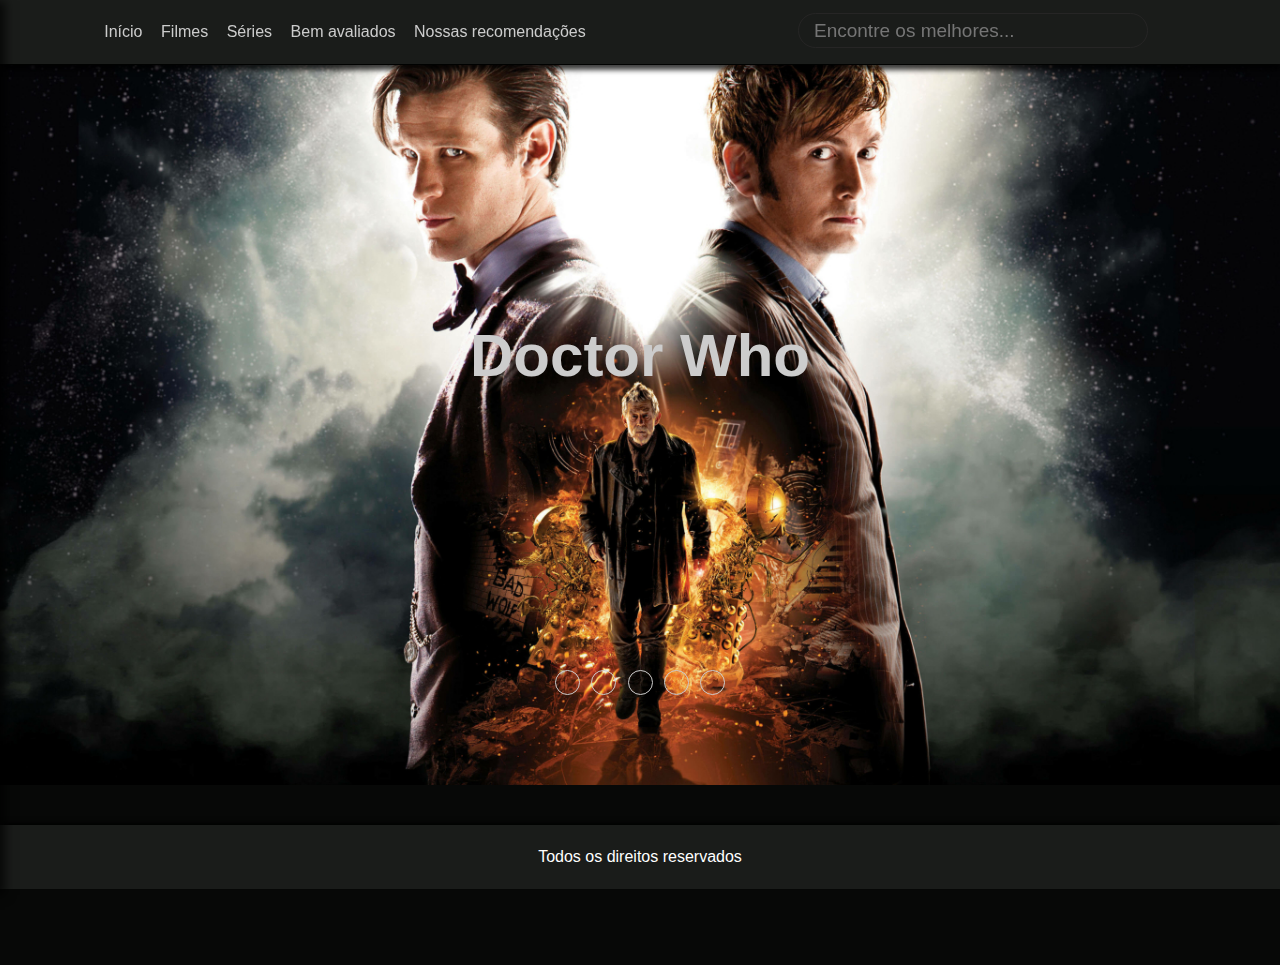
<file: index.html>
<!DOCTYPE html>
<html lang="en">
  <head>
    <meta charset="UTF-8" />
    <meta http-equiv="X-UA-Compatible" content="IE=edge" />
    <meta name="viewport" content="width=device-width, initial-scale=1.0" />
    <title>THE BEST MOVIES</title>
    <link rel="stylesheet" href="css/style.css" />
    <script defer src="js/functions.js" type="text/javascript"></script>
  </head>
  <body>
    <header>
      <div class="icon-menu">
         <img src="assets/menu-aberto.png" alt="icone-menu">
      </div>
      
        <div class="menu">
          <a href="index.html">Início</a>
          <a href="html/filmes.html">Filmes</a>
          <a href="html/series.html">Séries</a>
          <a href="html/topRated.html">Bem avaliados</a>
          <a href="html/recomendations.html">Nossas recomendações</a>
       </div>

     <div class="menu-mobile">
        <a href="index.html">Início</a>
        <a href="html/filmes.html">Filmes</a>
        <a href="html/series.html">Séries</a>
        <a href="html/topRated.html">Bem avaliados</a>
        <a href="html/recomendations.html">Recomendações</a>
     </div>

        <form id="form">
         <input type="text" class="search" placeholder="Encontre os melhores..."/>
        </form>
        
      </header>

      <section class="banner">
       <div class="main-banner">
         <div style="background-image:url('assets/doctorWho.jpg'); background-position:top;" class="banner-single selected">
          <h2>Doctor Who</h2>
        </div>
        <div style="background-image:url('assets/sherlock.jpg')" class="banner-single">
          <h2>Sherlock</h2>
        </div>
        <div style="background-image:url('assets/dark.png');" class="banner-single">
          <h2>Dark</h2>
        </div>
            <div style="background-image:url('assets/spiderMan.jpg');" class="banner-single">
              <h2>Homem aranha </br>De volta ao lar</h2>
            </div>
            <div style="background-image:url('assets/suicideSquad.jpg');" class="banner-single ">
              <h2 style="color:black;">Esquadrão Suicida</h2>
            </div>
            
          </div>
          
          <div class="wraper-dots">
            <div class="dots"></div>
          <div class="dots"></div>
          <div class="dots"></div>
          <div class="dots"></div>
          <div class="dots"></div>
        </div>

      </section>
      
      <section class="main">
        <div class="container">
        <!-- <div class="movie">
          <div class="movie-img">
                    <img src="img/fundo.webp" alt="">
                    <div class="description">
                      <p>lorem ipsum silor domor amet consectetur velarios 
                        demoris paratem vermouth silaticos toberios</p>
                      </div>
                    </div>
                    <div class="footer-movie">
                      <a href="" >Titulo do filme</a>
                      <h3>9.8</h3>
                    </div>
                  </div> -->
        </div>
    </section>

    <footer>
      <div class="content-footer">
        <p>Todos os direitos reservados</p>
      </div>
    </footer>

     </body>
  </html>
</file>
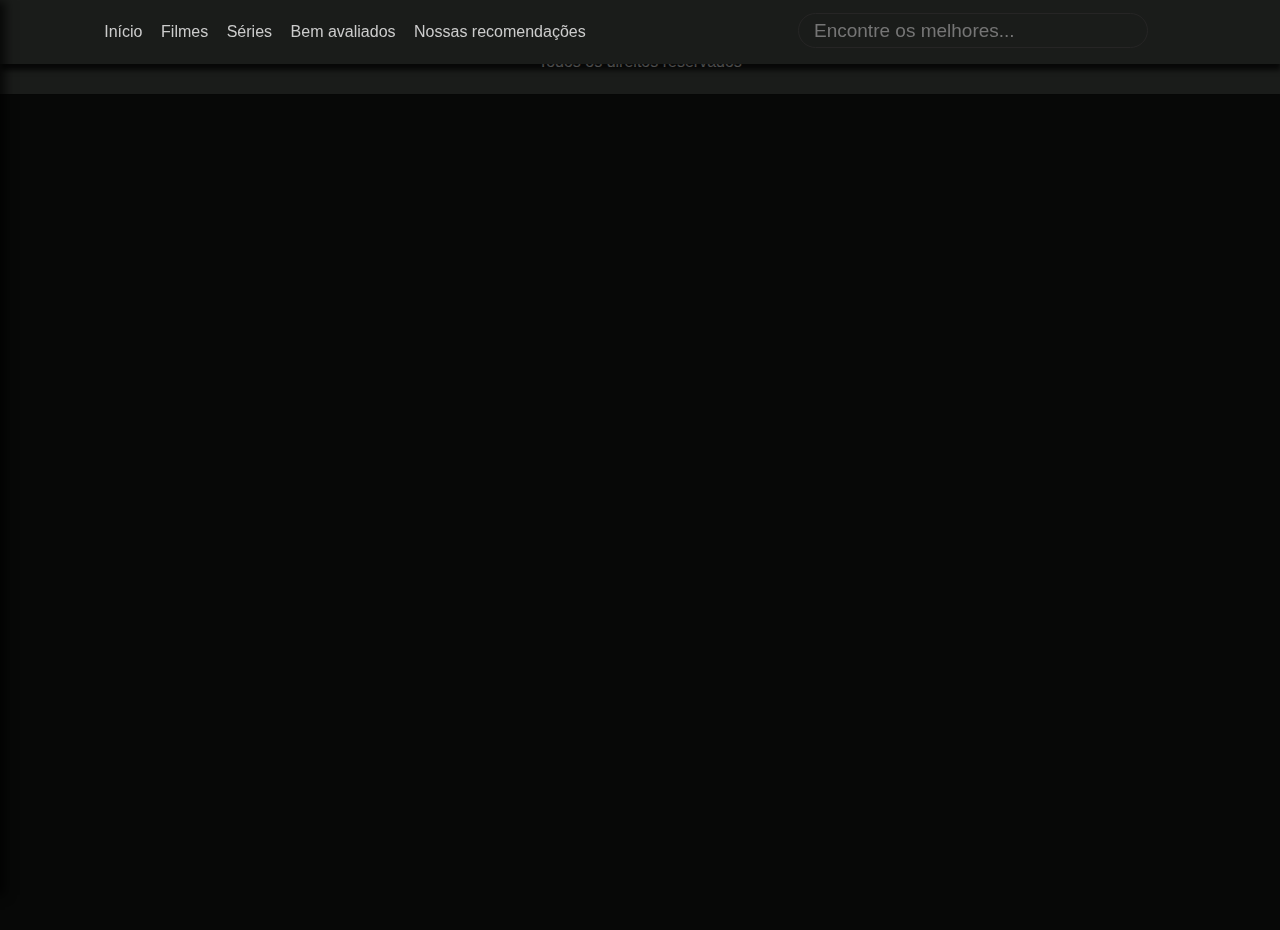
<file: html/about.html>
<!DOCTYPE html>
<html lang="en">
<head>
    <meta charset="UTF-8">
    <meta http-equiv="X-UA-Compatible" content="IE=edge">
    <meta name="viewport" content="width=device-width, initial-scale=1.0">
    <title>About | Movie</title>
    <link rel="stylesheet" href="../css/style.css">
    <script defer src="../js/about.js"></script>
</head>
<body>
<header>
        <div class="icon-menu">
            <img src="../assets/menu-aberto.png" alt="" srcset="">
         </div>

        <div class="menu">
            <a href="../index.html">Início</a>
            <a href="filmes.html">Filmes</a>
            <a href="series.html">Séries</a>
            <a href="topRated.html">Bem avaliados</a>
            <a href="recomendations.html">Nossas recomendações</a>
         </div>

         <div class="menu-mobile">
            <a href="index.html">Início</a>
            <a href="filmes.html">Filmes</a>
            <a href="series.html">Séries</a>
            <a href="topRated.html">Bem avaliados</a>
            <a href="recomendations.html">Recomendações</a>
         </div>
        
        <form id="form">
            <input type="text" class="search" placeholder="Encontre os melhores..."/>
        </form>
        
</header>

 <div class="container-about">
    <!-- <section class="about-movie">
            <aside class="about">
                <div class="banner-about"></div>

                <div class="content-about">
                    <h2>Informações do vídeo:</h2>
                    <h1>Título original:</h1> <p>Titulo</p>
                    <h1>Lançamento:</h1> <p>Titulo</p>
                    <h1>Avaliação:</h1> <p>Titulo</p>
                </div>
            </aside>

            <div class="box-trailer">
                <div class="trailer"><iframe src=""></iframe></div>
                <p></p>     
            </div>

    </section>  -->

</div>

    <footer>
        <div class="content-footer">
          <p>Todos os direitos reservados</p>
        </div>
      </footer>

    </body>
</html>
</file>
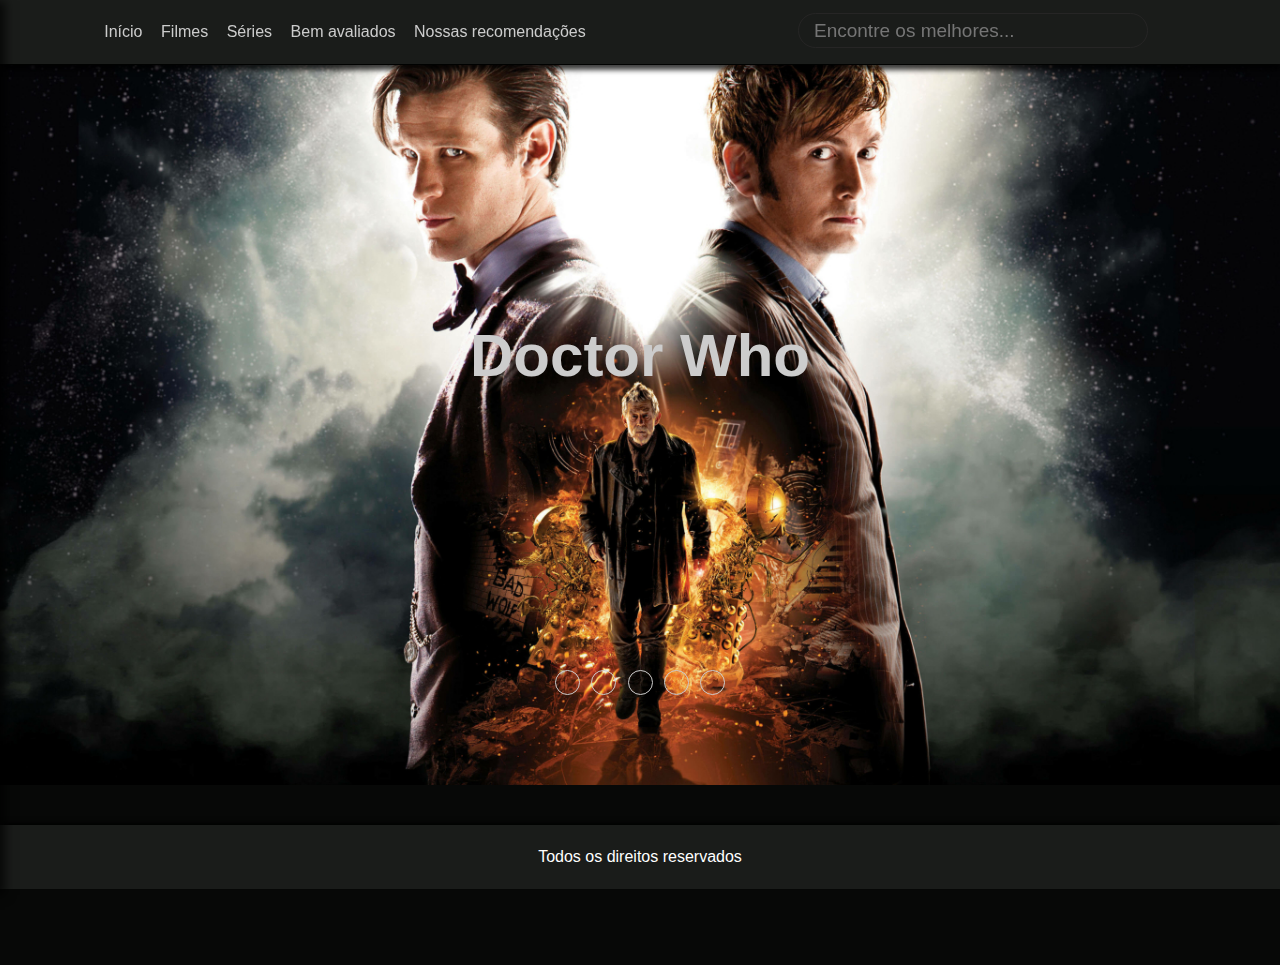
<file: html/filmes.html>
<!DOCTYPE html>
<html lang="en">
<head>
    <meta charset="UTF-8">
    <meta http-equiv="X-UA-Compatible" content="IE=edge">
    <meta name="viewport" content="width=device-width, initial-scale=1.0">
    <link rel="stylesheet" href="../css/style.css">
    <script defer src="../js/functions.js"></script>
    <title>Movies</title>
</head>
<body>
<header>
      <div class="icon-menu">
        <img src="../assets/menu-aberto.png" alt="" srcset="">
     </div>

        <div class="menu">
            <a href="../index.html">Início</a>
            <a href="filmes.html">Filmes</a>
            <a href="series.html">Séries</a>
            <a href="topRated.html">Bem avaliados</a>
            <a href="recomendations.html">Nossas recomendações</a>
         </div>

       <div class="menu-mobile">
          <a href="../index.html">Início</a>
          <a href="filmes.html">Filmes</a>
          <a href="series.html">Séries</a>
          <a href="topRated.html">Bem avaliados</a>
          <a href="recomendations.html">Recomendações</a>
       </div>

       <form id="form">
         <input type="text" class="search" placeholder="Encontre os melhores..."/>
        </form>
        
</header>

      <section class="banner">
       <div class="main-banner">
         <div style="background-image:url('../assets/doctorWho.jpg'); background-position:top;" class="banner-single selected">
          <h2>Doctor Who</h2>
        </div>
        <div style="background-image:url('../assets/sherlock.jpg')" class="banner-single">
          <h2>Sherlock</h2>
        </div>
        <div style="background-image:url('../assets/dark.png');" class="banner-single">
          <h2>Dark</h2>
        </div>
            <div style="background-image:url('../assets/spiderMan.jpg');" class="banner-single">
              <h2>Homem aranha </br>De volta ao lar</h2>
            </div>
            <div style="background-image:url('../assets/suicideSquad.jpg');" class="banner-single ">
              <h2 style="color:black;">Esquadrão Suicida</h2>
            </div>
            
          </div>
          
          <div class="wraper-dots">
            <div class="dots"></div>
          <div class="dots"></div>
          <div class="dots"></div>
          <div class="dots"></div>
          <div class="dots"></div>
        </div>

      </section>
      
      <section class="main">
        <div class="container">
        <!-- <div class="movie">
          <div class="movie-img">
                    <img src="img/fundo.webp" alt="">
                    <div class="description">
                      <p>lorem ipsum silor domor amet consectetur velarios 
                        demoris paratem vermouth silaticos toberios</p>
                      </div>
                    </div>
                    <div class="footer-movie">
                      <a href="" >Titulo do filme</a>
                      <h3>9.8</h3>
                    </div>
                  </div> -->
                </div>
    </section>

    <footer>
      <div class="content-footer">
        <p>Todos os direitos reservados</p>
      </div>
    </footer>
 </body>
</html>
</file>
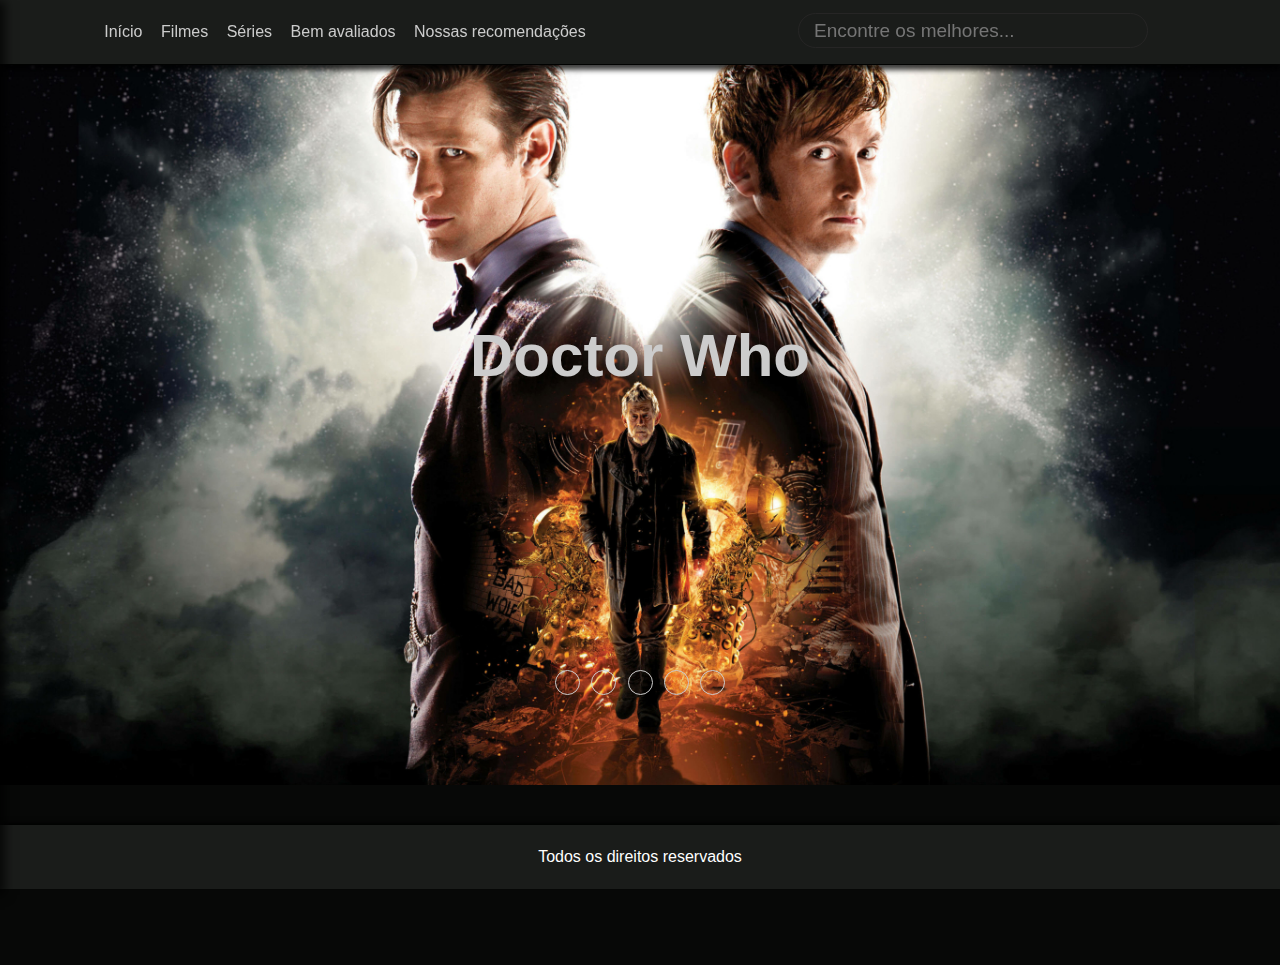
<file: html/recomendations.html>
<!DOCTYPE html>
<html lang="en">
<head>
    <meta charset="UTF-8">
    <meta http-equiv="X-UA-Compatible" content="IE=edge">
    <meta name="viewport" content="width=device-width, initial-scale=1.0">
    <link rel="stylesheet" href="../css/style.css">
    <script defer src="../js/functions.js"></script>
    <title>Movies</title>
</head>
<body>
    <header>
      <div class="icon-menu">
        <img src="../assets/menu-aberto.png" alt="" srcset="">
     </div>

        <div class="menu">
            <a href="../index.html">Início</a>
            <a href="filmes.html">Filmes</a>
            <a href="series.html">Séries</a>
            <a href="topRated.html">Bem avaliados</a>
            <a href="recomendations.html">Nossas recomendações</a>
         </div>

       <form id="form">
         <input type="text" class="search" placeholder="Encontre os melhores..."/>
        </form>

        <div class="menu-mobile">
          <a href="../index.html">Início</a>
          <a href="filmes.html">Filmes</a>
          <a href="series.html">Séries</a>
          <a href="topRated.html">Bem avaliados</a>
          <a href="recomendations.html">Recomendações</a>
       </div>
        
      </header>

      <section class="banner">
       <div class="main-banner">
         <div style="background-image:url('../assets/doctorWho.jpg'); background-position:top;" class="banner-single selected">
          <h2>Doctor Who</h2>
        </div>
        <div style="background-image:url('../assets/sherlock.jpg')" class="banner-single">
          <h2>Sherlock</h2>
        </div>
        <div style="background-image:url('../assets/dark.png');" class="banner-single">
          <h2>Dark</h2>
        </div>
            <div style="background-image:url('../assets/spiderMan.jpg');" class="banner-single">
              <h2>Homem aranha </br>De volta ao lar</h2>
            </div>
            <div style="background-image:url('../assets/suicideSquad.jpg');" class="banner-single ">
              <h2 style="color:black;">Esquadrão Suicida</h2>
            </div>
            
          </div>
          
          <div class="wraper-dots">
            <div class="dots"></div>
          <div class="dots"></div>
          <div class="dots"></div>
          <div class="dots"></div>
          <div class="dots"></div>
        </div>

      </section>
      
      <section class="main">
        <div class="container">
        <!-- <div class="movie">
          <div class="movie-img">
                    <img src="img/fundo.webp" alt="">
                    <div class="description">
                      <p>lorem ipsum silor domor amet consectetur velarios 
                        demoris paratem vermouth silaticos toberios</p>
                      </div>
                    </div>
                    <div class="footer-movie">
                      <a href="" >Titulo do filme</a>
                      <h3>9.8</h3>
                    </div>
                  </div> -->
                </div>
    </section>

    <footer>
      <div class="content-footer">
        <p>Todos os direitos reservados</p>
      </div>
    </footer>
 </body>
</html>
</file>
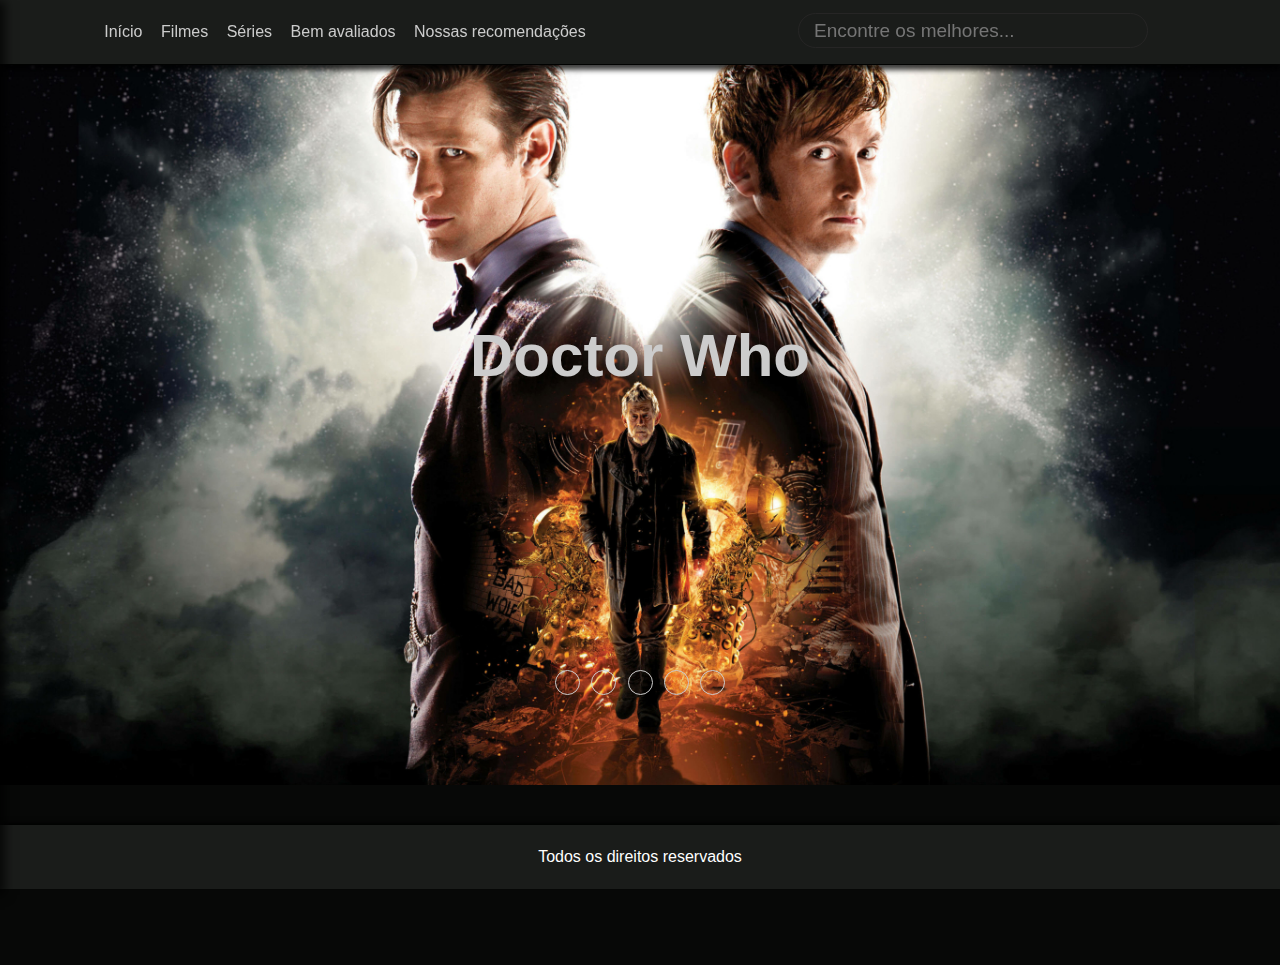
<file: html/results.html>
<!DOCTYPE html>
<html lang="en">
  <head>
    <meta charset="UTF-8" />
    <meta http-equiv="X-UA-Compatible" content="IE=edge" />
    <meta name="viewport" content="width=device-width, initial-scale=1.0" />
    <title>THE BEST MOVIES</title>
    <link rel="stylesheet" href="../css/style.css" />
    <script defer src="../js/functions.js"></script>
  </head>
  <body>
<header>
        <div class="icon-menu">
            <img src="../assets/menu-aberto.png" alt="" srcset="">
        </div>
        
        <div class="menu">
          <a href="../index.html">Início</a>
          <a href="filmes.html">Filmes</a>
          <a href="series.html">Séries</a>
          <a href="topRated.html">Bem avaliados</a>
          <a href="recomendations.html">Nossas recomendações</a>
       </div>

       <div class="menu-mobile">
          <a href="../index.html">Início</a>
          <a href="filmes.html">Filmes</a>
          <a href="series.html">Séries</a>
          <a href="topRated.html">Bem avaliados</a>
      </div>

       <form id="form">
         <input type="text" class="search" placeholder="Encontre os melhores..."/>
        </form>
        
</header>

      <section class="banner">
       <div class="main-banner">
         <div style="background-image:url('../assets/doctorWho.jpg'); background-position:top;" class="banner-single selected">
          <h2>Doctor Who</h2>
        </div>
        <div style="background-image:url('../assets/sherlock.jpg')" class="banner-single">
          <h2>Sherlock</h2>
        </div>
        <div style="background-image:url('../assets/dark.png');" class="banner-single">
          <h2>Dark</h2>
        </div>
            <div style="background-image:url('../assets/spiderMan.jpg');" class="banner-single">
              <h2>Homem aranha </br>De volta ao lar</h2>
            </div>
            <div style="background-image:url('../assets/suicideSquad.jpg');" class="banner-single ">
              <h2 style="color:black;">Esquadrão Suicida</h2>
            </div>
            
          </div>
          
          <div class="wraper-dots">
            <div class="dots"></div>
          <div class="dots"></div>
          <div class="dots"></div>
          <div class="dots"></div>
          <div class="dots"></div>
        </div>

      </section>
      
      <section class="main">
        <div class="container">
        <!-- <div class="movie">
          <div class="movie-img">
                    <img src="img/fundo.webp" alt="">
                    <div class="description">
                      <p>lorem ipsum silor domor amet consectetur velarios 
                        demoris paratem vermouth silaticos toberios</p>
                      </div>
                    </div>
                    <div class="footer-movie">
                      <a href="" >Titulo do filme</a>
                      <h3>9.8</h3>
                    </div>
                  </div> -->
                </div>
    </section>

    <footer>
      <div class="content-footer">
        <p>Todos os direitos reservados</p>
      </div>
    </footer>

      </body>
  </html>
</file>
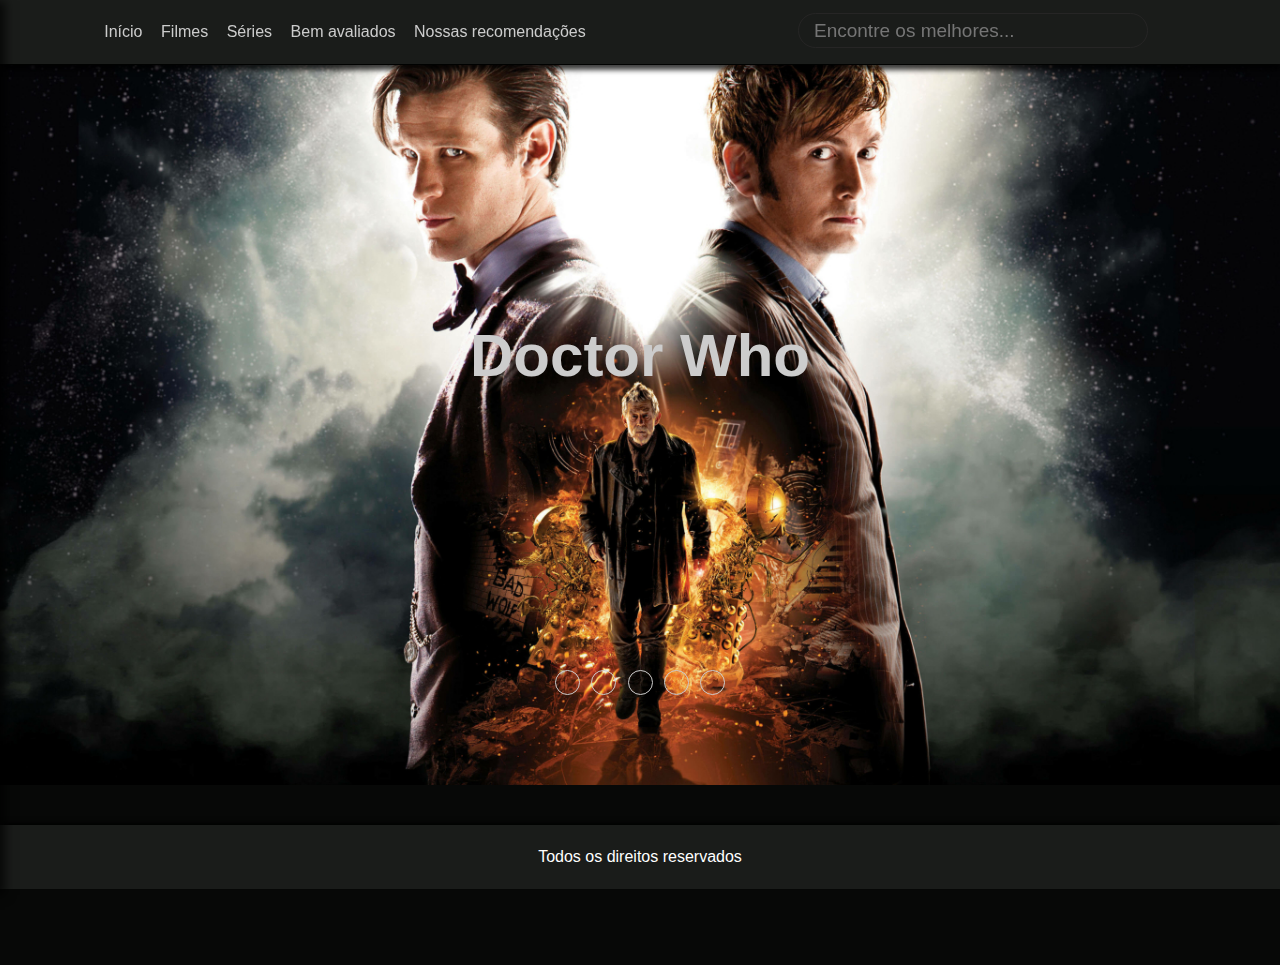
<file: html/series.html>
<!DOCTYPE html>
<html lang="en">
<head>
    <meta charset="UTF-8">
    <meta http-equiv="X-UA-Compatible" content="IE=edge">
    <meta name="viewport" content="width=device-width, initial-scale=1.0">
    <link rel="stylesheet" href="../css/style.css">
    <script defer src="../js/functions.js"></script>
    <title>Séries</title>
</head>
<body>
<header>
      <div class="icon-menu">
        <img src="../assets/menu-aberto.png" alt="" srcset="">
     </div>

       <div class="menu">
            <a href="../index.html">Início</a>
            <a href="filmes.html">Filmes</a>
            <a href="series.html">Séries</a>
            <a href="topRated.html">Bem avaliados</a>
            <a href="recomendations.html">Nossas recomendações</a>
       </div>

      <div class="menu-mobile">
          <a href="../index.html">Início</a>
          <a href="filmes.html">Filmes</a>
          <a href="series.html">Séries</a>
          <a href="topRated.html">Bem avaliados</a>
      </div>

       <form id="form">
         <input type="text" class="search" placeholder="Encontre os melhores..."/>
        </form>
        
</header>

      <section class="banner">
       <div class="main-banner">
         <div style="background-image:url('../assets/doctorWho.jpg'); background-position:top;" class="banner-single selected">
          <h2>Doctor Who</h2>
        </div>
        <div style="background-image:url('../assets/sherlock.jpg')" class="banner-single">
          <h2>Sherlock</h2>
        </div>
        <div style="background-image:url('../assets/dark.png');" class="banner-single">
          <h2>Dark</h2>
        </div>
            <div style="background-image:url('../assets/spiderMan.jpg');" class="banner-single">
              <h2>Homem aranha </br>De volta ao lar</h2>
            </div>
            <div style="background-image:url('../assets/suicideSquad.jpg');" class="banner-single ">
              <h2 style="color:black;">Esquadrão Suicida</h2>
            </div>
            
          </div>
          
          <div class="wraper-dots">
            <div class="dots"></div>
          <div class="dots"></div>
          <div class="dots"></div>
          <div class="dots"></div>
          <div class="dots"></div>
        </div>

      </section>
      
      <section class="main">
        <div class="container">
        <!-- <div class="movie">
          <div class="movie-img">
                    <img src="img/fundo.webp" alt="">
                    <div class="description">
                      <p>lorem ipsum silor domor amet consectetur velarios 
                        demoris paratem vermouth silaticos toberios</p>
                      </div>
                    </div>
                    <div class="footer-movie">
                      <a href="" >Titulo do filme</a>
                      <h3>9.8</h3>
                    </div>
                  </div> -->
                </div>
    </section>

    <footer>
      <div class="content-footer">
        <p>Todos os direitos reservados</p>
      </div>
    </footer>
  </body>
</html>
</file>
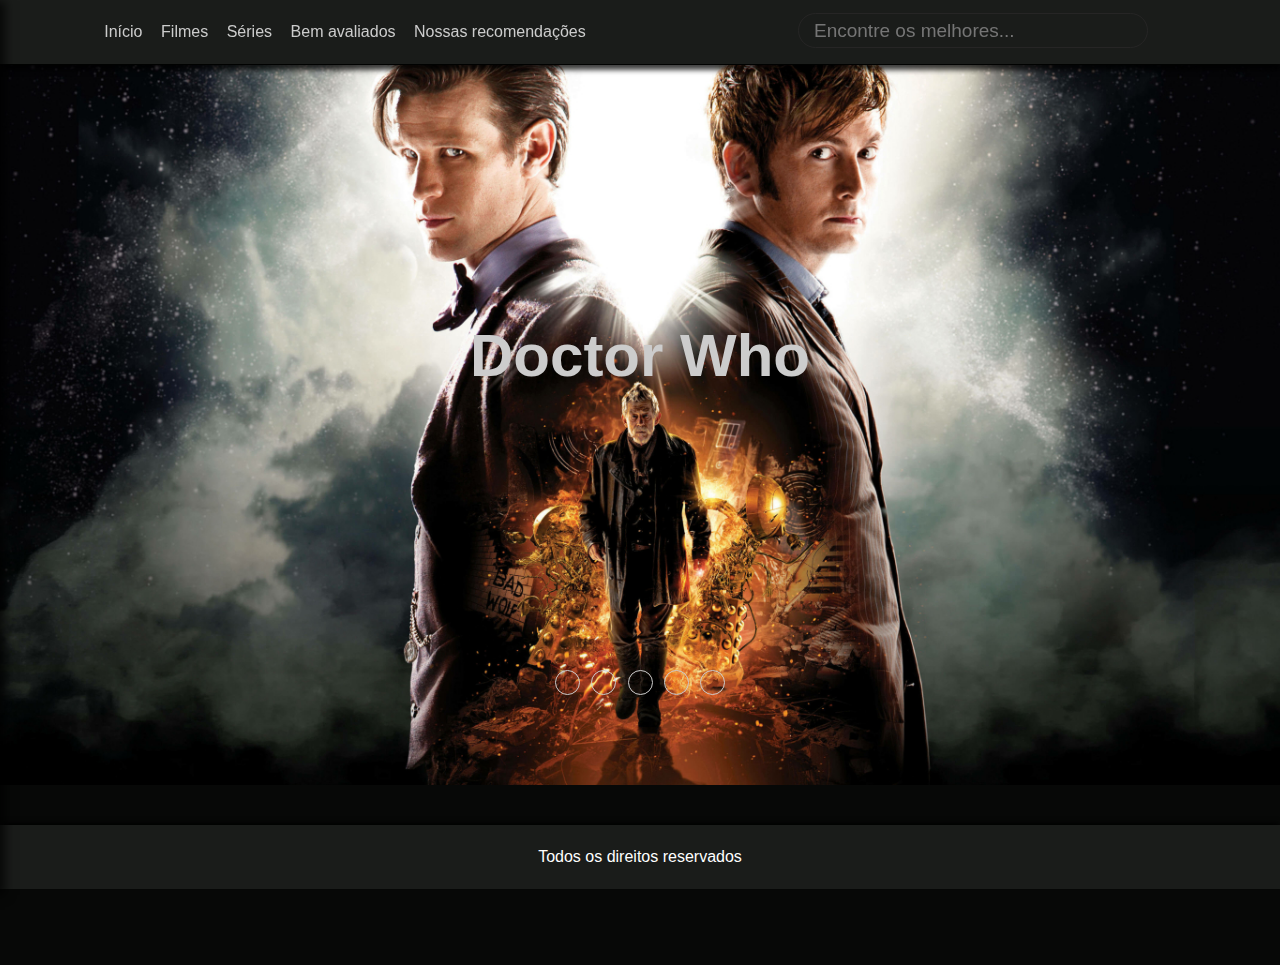
<file: html/topRated.html>
<!DOCTYPE html>
<html lang="en">
<head>
    <meta charset="UTF-8">
    <meta http-equiv="X-UA-Compatible" content="IE=edge">
    <meta name="viewport" content="width=device-width, initial-scale=1.0">
    <link rel="stylesheet" href="../css/style.css">
    <script defer src="../js/functions.js"></script>
    <title>Movies</title>
</head>
<body>
<header>
      <div class="icon-menu">
        <img src="../assets/menu-aberto.png" alt="" srcset="">
     </div>

        <div class="menu">
            <a href="../index.html">Início</a>
            <a href="filmes.html">Filmes</a>
            <a href="series.html">Séries</a>
            <a href="topRated.html">Bem avaliados</a>
            <a href="recomendations.html">Nossas recomendações</a>
         </div>

         <div class="menu-mobile">
          <a href="../index.html">Início</a>
          <a href="filmes.html">Filmes</a>
          <a href="series.html">Séries</a>
          <a href="topRated.html">Bem avaliados</a>
      </div>

       <form id="form">
         <input type="text" class="search" placeholder="Encontre os melhores..."/>
        </form>
        
</header>

      <section class="banner">
       <div class="main-banner">
         <div style="background-image:url('../assets/doctorWho.jpg'); background-position:top;" class="banner-single selected">
          <h2>Doctor Who</h2>
        </div>
        <div style="background-image:url('../assets/sherlock.jpg')" class="banner-single">
          <h2>Sherlock</h2>
        </div>
        <div style="background-image:url('../assets/dark.png');" class="banner-single">
          <h2>Dark</h2>
        </div>
            <div style="background-image:url('../assets/spiderMan.jpg');" class="banner-single">
              <h2>Homem aranha </br>De volta ao lar</h2>
            </div>
            <div style="background-image:url('../assets/suicideSquad.jpg');" class="banner-single ">
              <h2 style="color:black;">Esquadrão Suicida</h2>
            </div>
            
          </div>
          
          <div class="wraper-dots">
            <div class="dots"></div>
          <div class="dots"></div>
          <div class="dots"></div>
          <div class="dots"></div>
          <div class="dots"></div>
        </div>

      </section>
      
      <section class="main">
        <div class="container">
        <!-- <div class="movie">
          <div class="movie-img">
                    <img src="img/fundo.webp" alt="">
                    <div class="description">
                      <p>lorem ipsum silor domor amet consectetur velarios 
                        demoris paratem vermouth silaticos toberios</p>
                      </div>
                    </div>
                    <div class="footer-movie">
                      <a href="" >Titulo do filme</a>
                      <h3>9.8</h3>
                    </div>
                  </div> -->
                </div>
    </section>

    <footer>
      <div class="content-footer">
        <p>Todos os direitos reservados</p>
      </div>
    </footer>
 </body>
</html>
</file>
<file: css/style.css>
*{
    margin: 0;
    padding: 0;
    box-sizing: border-box;
    font-family: Arial, Helvetica, sans-serif;
}

html,body{
    height: 100%;
    background-color: #070807;
 }

.container{
    width: 100%;
     display: flex;
     justify-content: space-between;
     flex-wrap: wrap;
     padding: 0 5%;
}

header{
    z-index: 1;
    display: flex;
    justify-content: space-around;
    width: 100%;
    height: 4rem;
    background-color: #1a1c1a;
    position: fixed;
    left: 0;
    top: 0;
    -webkit-box-shadow: 1px 6px 5px 0px rgba(0,0,0,0.75);
    -moz-box-shadow: 1px 6px 5px 0px rgba(0,0,0,0.75);
    box-shadow: 1px 6px 5px 0px rgba(0,0,0,0.75);
 }

form{
   width: 100%;
   max-width: 400px;
}

header form .search{
    width: 100%;
    max-width: 350px;
    background-color: transparent;
    margin: 13px;
    outline: 0;
    border: 1px solid #262525;
    height: 35px;
    padding-left: 15px;
    color: #ccc;
    border-radius: 20px;
    font-size: 19px;
 
}

header .menu-mobile{
    position: absolute;
    left: -200px;
    top:0;
    padding: 10px 0;
     z-index: 1;
    width: 100%;
    max-width: 200px;
    height: 100vh;
    background-color:  #1a1c1a;
    transition: 1s;
    -webkit-box-shadow: 8px -2px 10px -3px rgba(0,0,0,0.75);
    -moz-box-shadow: 8px -2px 10px -3px rgba(0,0,0,0.75);
    box-shadow: 8px -2px 10px -3px rgba(0,0,0,0.75);
}

.icon-menu{
    display:none;
    cursor: pointer;
    position: absolute;
    left:5px;
    padding: 10px 0;
    width: 40px;
    height:40px;
}

.icon-menu img{
    width:100%;
}

header .menu-mobile a{
    display: block;
    padding:10px 5px;
    text-decoration: none;
    font-size: 19px;
    color: #ccc;
    transition: 1s;
}
header .menu-mobile a:hover{
    background-color: #242323;
}

header .menu{
    width: 100%;
    max-width: 500px;
    display: flex;
    justify-content: space-around;
    align-items: center;
}

header .menu a{
    color: #ccc;
    text-decoration: none;
}


section.banner{
    width: 100%;
    height: 70vh;
    margin-bottom: 60px;

}

.main-banner{
    width: 100%;
    height: 65vh;
    position: relative;
    margin-top: 65px;
  }

 .banner-single{
    width: 100%;
    height: 80vh;
    background-size: cover;
    background-position: center;
    background-repeat: no-repeat;
    position: absolute;
    left: 0;
    top: 0;
    transition: 1.5s;
    opacity: 0;
 }

 .banner-single h2{
    font-size: 60px;
    color: #ccc;
    width: 100%;
    text-align: center;
    margin-top: 20%;
 }

 .selected{
    opacity: 1;
 }

 .wraper-dots{
    display: flex;
    justify-content: space-between;
    width: 170px;
    height: 15px;
    margin: 20px auto;
 
 }

 .wraper-dots .dots{
    position: relative;
    width: 25px;
    height: 25px;
    border-radius: 50%;
    border: 1px solid #ccc;
    cursor: pointer;
 }

section.main{
    padding: 20px 2%;
 }
 
.main .movie{
    cursor: pointer;
    width:100%;
    max-width: 250px;
    height: 350px;
    border-radius: 10px;
    margin: 40px 0;
}

.movie .movie-img{
    width: 100%;
    background-color: #ccc;
    height: 85%;
    border-radius: 10px;
    position: relative;
 }

.movie-img img{
    width: 100%;
    height: 100%;
}

.description{
    position: relative;
    background-color: rgba(204, 212, 224,0.7);
    padding: 2px;
    width: 100%;
    position: absolute;
    left: 0;
    top: 0;
    height: 100%;
    max-height: 400px;
    display: flex;
    align-items: center;
    opacity: 0;
    transition: 1s;
  }

 .description:hover{
    opacity: 1;
 }

.description p{
    position: absolute;
    top: 0;
    font-size: 17px;
    text-align: center;
    
 }

.footer-movie{
    height: 90px;
    padding: 10px 2%;
    display: flex;
    justify-content: space-evenly;
    align-items: center;
    background-color: #1c1e21;
    border-bottom-left-radius: 10px;
    border-bottom-right-radius: 10px;
 }

.footer-movie h1{
     color: #ccc;
     font-size: 19px;
     font-weight: bold;
}

.footer-movie h3{
    font-size: 21px;
    background-color: #1a1c1a;
    color: #ccc;
    border-radius: 10px;
    padding: 5px;
}

.footer-movie h3.green{
    color: lightgreen;
}

.footer-movie h3.yellow{
    color:yellow;
}

.footer-movie h3.red{
    color: red;
}

footer{
    margin: 30px 0;
    display: flex;
    justify-content: center;
    align-items: center;
    width: 100%;
    height: 4rem;
    background-color: #1a1c1a;
    -webkit-box-shadow: 1px -4px 5px -2px rgba(0,0,0,1);
    -moz-box-shadow: 1px -4px 5px -2px rgba(0,0,0,1);
    box-shadow: 1px -4px 5px -2px rgba(0,0,0,1);
 }

footer .footer-content{
    width: 100%;
}

.content-footer p{
    color: white;
}


/****************************************************************************/
/**Pagina individual de cada filme**/

section.about-movie{
    display: flex;
    width: 100%;
    height: 100vh;
    background-color: #1a1818;
    max-width: 900px;
    margin: 0 auto;
    padding: 0 2%;
}

aside.about{
    width: 100%;
    max-width: 250px;
    height: 100vh;
    background-color: #121111;
    padding: 5rem 2%;
    -webkit-box-shadow: 5px 0px 5px -1px rgba(0,0,0,1);
    -moz-box-shadow: 5px 0px 5px -1px rgba(0,0,0,1);
    box-shadow: 5px 0px 5px -1px rgba(0,0,0,1);
 }

aside.about .banner-about{
    width: 100%;
    height: 45vh;
    max-width: 200px;
    margin: 0 auto;
    background-size: contain;
    background-position: center;
    background-repeat: no-repeat;
}

.content-about{
    padding: 2%;
    margin: 0 auto;
}

.content-about h2{
    font-size: 19px;
    color: #ccc;
 }

.content-about h1{
    font-size: 18px;
    color: #ccc;
    margin-top: 10px;
}

.content-about p{
    font-size: 17px;
    color: lightslategrey;
}

.box-trailer{
    width:100%;
    max-width: 500px;
    height: 50vh;
    margin: 15vh auto;
}

.box-trailer iframe{
    width: 100%;
     height:50vh;
}

.box-trailer p{
    color: white;
    padding: 25px 2%;
}
/***************************************************************************/

@media screen and (max-width: 900px){

    header .search{
        position: absolute;
        left: 15%;
    }

    header .menu{
     display:none;
    }

    .icon-menu{
        display: block;
    }


}

@media screen and (max-width: 900px){
    section.about-movie{
        display: block;
        height: 100%;
    }

    aside.about{
        width:100%;
        max-width:100%;
        height:60vh;
        display: flex;
        justify-content: space-around;
    }

    aside.about .banner-about{
        margin: 0;
    }

    
    .box-trailer{
        width:100%;
        max-width:100%;
        height: auto;
        margin: 10px;
        display: flex;
        justify-content: space-between;
    }

    .box-trailer iframe{
       width: 300px;
    }

    .box-trailer p{
        padding: 10px 2%;
      }
}

@media screen and (max-width: 600px){

    header form .search{
        width:100%;
        max-width:250px;
    }

    .movie{
        margin-bottom: 90px;
        width: 300px;
        height: 400px;
    }

    .container{
        display: flex;
        flex-direction: column;
        align-items: center;
    }

    .banner-single{
        height: 60vh;
     }

    .footer-movie{
        height: auto;
        flex-direction: column;
        justify-content: center;
        align-items: center;
    }

    .footer-movie h1, .footer-movie h3 {
        font-size: 20px;
    }

    aside.about{
        width:100%;
        text-align: center;
        display: block;
        height: auto;
        padding: 10px 1%;
    }

    aside.about .banner-about{
        margin: 70px auto;
    }

    .box-trailer{
        display: block;
     }

     .box-trailer .trailer{
        text-align: center;
     }

     .box-trailer iframe{
        width: 250px;
     }

     .box-trailer p{
        text-align: center;
        padding: 10px 1%;
     }
}
</file>
